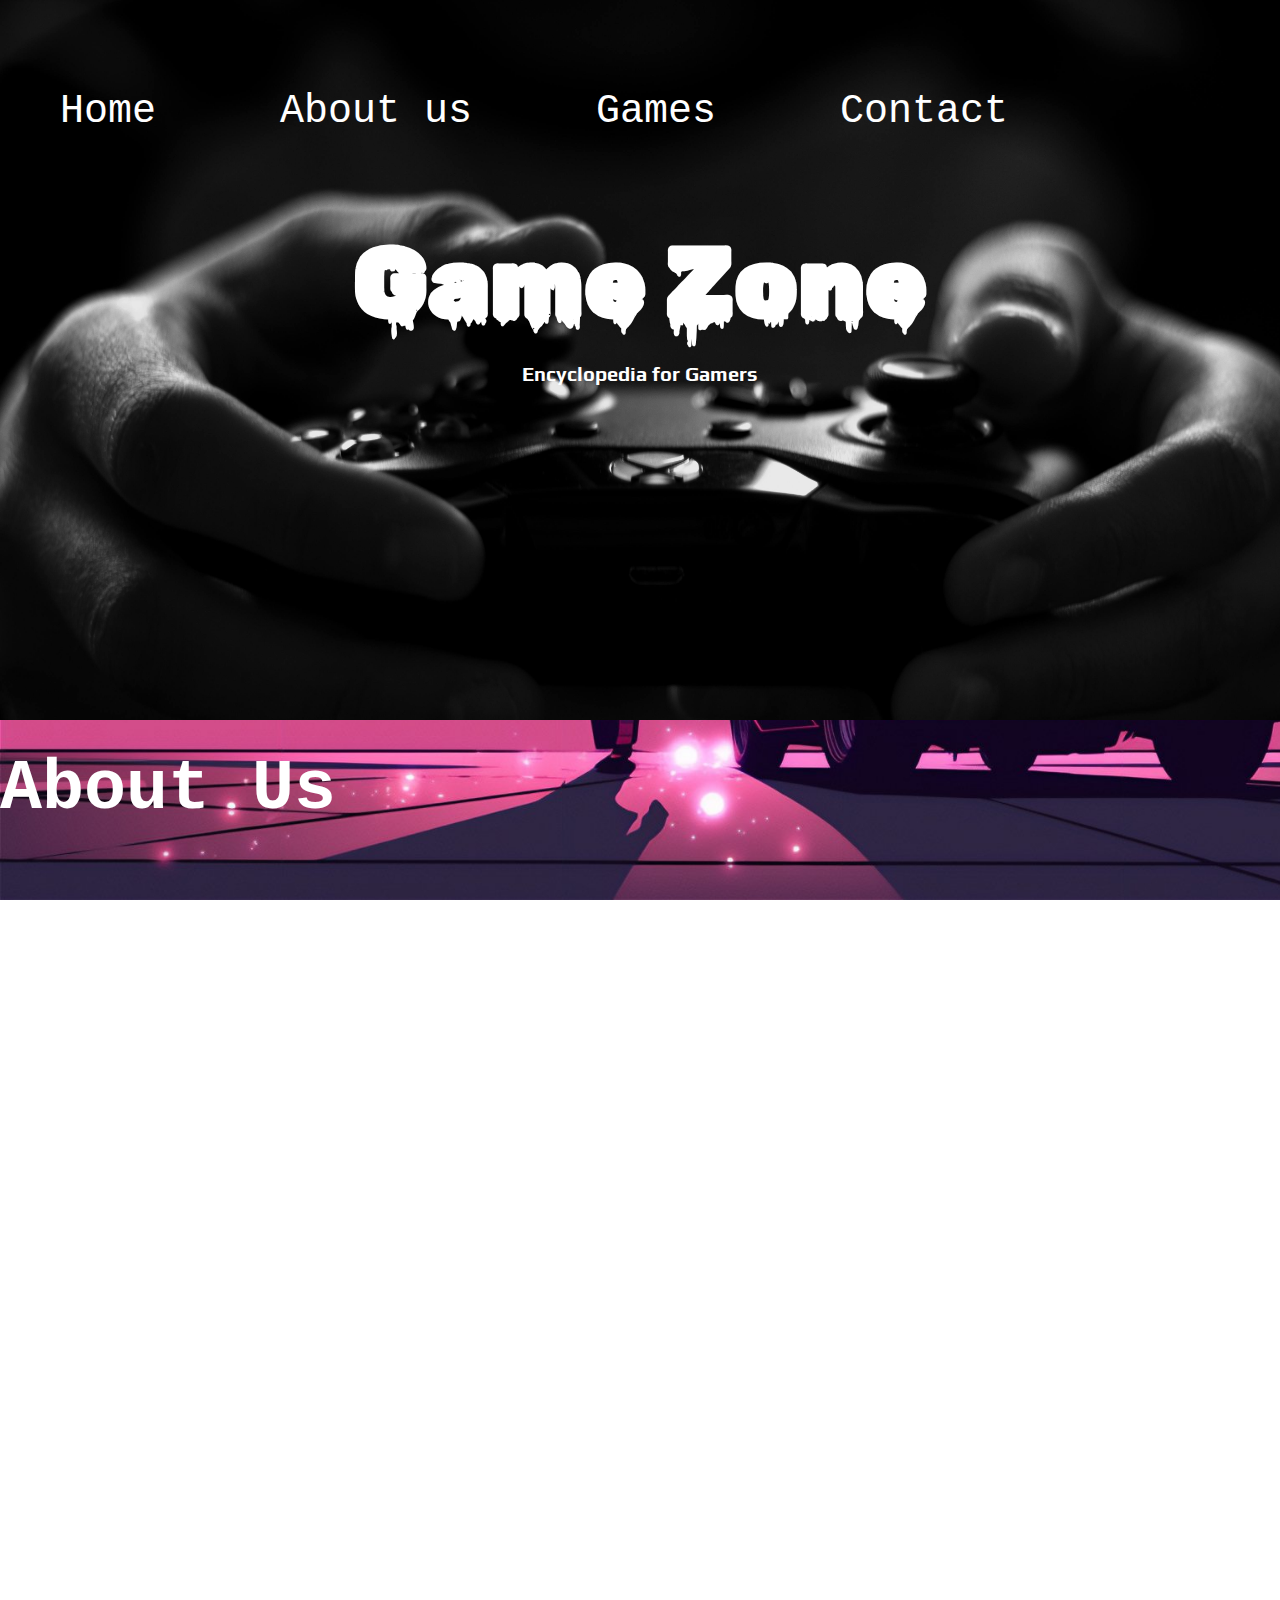
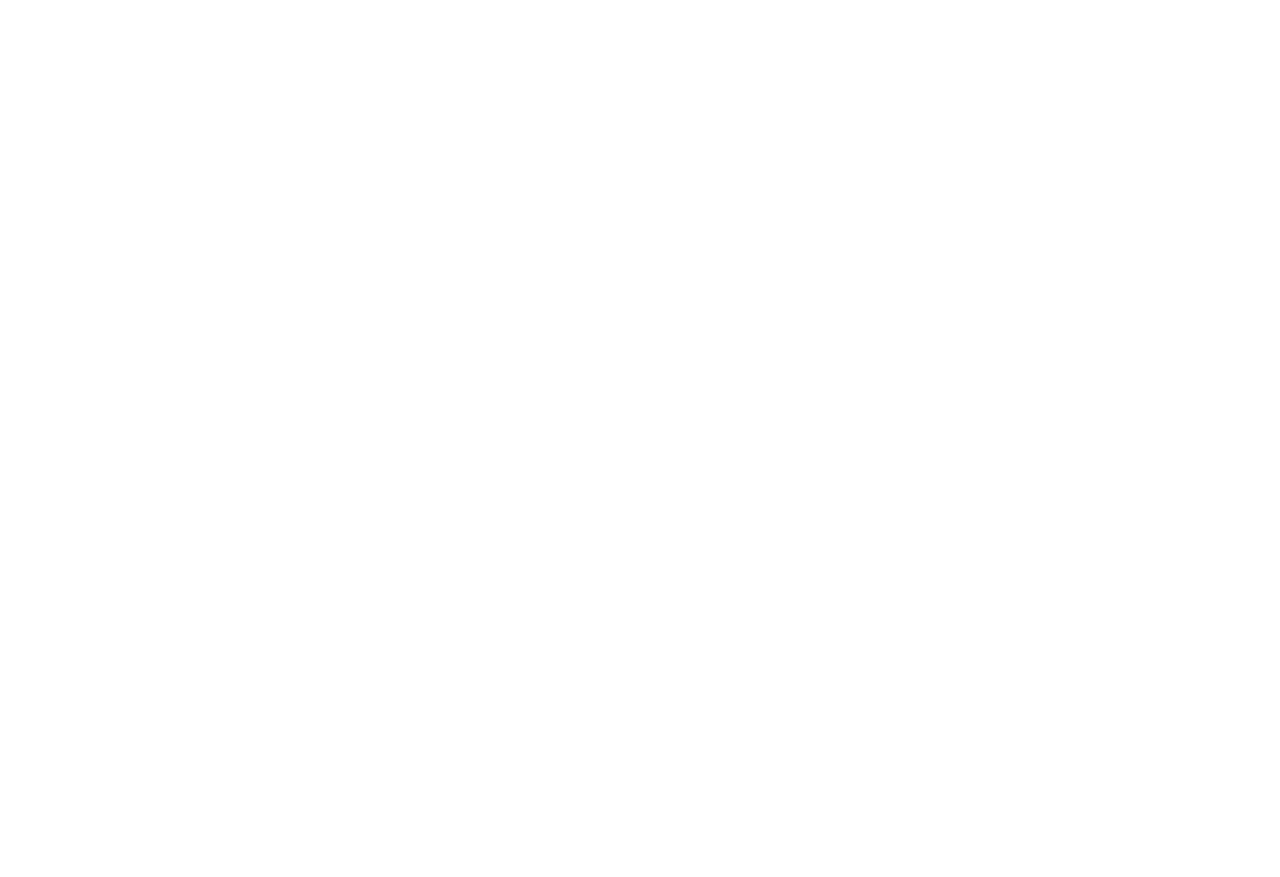
<file: index.html>
<!DOCTYPE html>
<html lang="en">
<head>
    <meta charset="UTF-8">
    <meta name="viewport" content="width=device-width, initial-scale=1.0">
    <title>Game Zone</title>
    <link rel="stylesheet" href="Homepage.css">
    <link rel="preconnect" href="https://fonts.googleapis.com">
    <link rel="preconnect" href="https://fonts.gstatic.com" crossorigin>
    <link href="https://fonts.googleapis.com/css2?family=Rubik+Wet+Paint&display=swap" rel="stylesheet">
    <link rel="preconnect" href="https://fonts.googleapis.com">
    <link rel="preconnect" href="https://fonts.gstatic.com" crossorigin>
    <link
        href="https://fonts.googleapis.com/css2?family=Roboto:ital,wght@0,100;0,300;0,400;0,500;0,700;0,900;1,100;1,300;1,400;1,500;1,700;1,900&family=Rubik+Wet+Paint&display=swap"
        rel="stylesheet">

        <link rel="preconnect" href="https://fonts.googleapis.com">
        <link rel="preconnect" href="https://fonts.gstatic.com" crossorigin>
        <link href="https://fonts.googleapis.com/css2?family=Dancing+Script:wght@400..700&family=Play:wght@400;700&display=swap"
            rel="stylesheet">
</head>
<body>
    <div class="Head">

        <nav>
            <ul>
                <li class="Home"><a href='index.html'>Home</a></li>
                <li class="About"><a href="#about">About us</a></li>
                <li class="games"> <a href="#Game-List">Games</a></li>
                <li class="Contact"><a href="#Contact">Contact</a></li>
            </ul>
        </nav>
        
        <h1 class="header">Game Zone</h1>
        <h5 class="line">Encyclopedia for Gamers</h5>
        <br><br><br>
        
    </div>

    <div class="about">
        <h1 class="aboutus" id="about">About Us</h1>
        <p class="paragraph">
            Welcome to Game Zone, your ultimate gaming encyclopedia! Game Zone is your go-to hub for everything gaming, from the
            latest releases and classic titles to in-depth character bios, walkthroughs, and strategies. Whether you're a casual
            player or a hardcore gamer, we’ve got you covered with information across genres—action, adventure, RPGs, shooters,
            simulations, and more. Our dedicated team keeps Game Zone updated with the newest insights and trends, making sure you
            stay ahead in your favorite games.
            
            Explore our detailed game profiles, where you’ll find comprehensive lore, character backgrounds, and gameplay mechanics.
            Dive into guides and tips crafted to enhance your gaming experience, whether you're looking to defeat tough bosses or
            optimize your skill builds. Plus, we feature insights into gaming history, industry news, and future releases, helping
            you connect with the evolution of gaming culture. At Game Zone, every gamer finds a place—join a community that loves to
            explore, learn, and celebrate the world of games. From nostalgic classics to next-gen blockbusters, Game Zone is here to
            level up your gaming knowledge.
        </p>
    </div>


    <div class="gameList" id="Game-List">
        <h1 class="listHead">Game List </h1>
        <ul class="games-list"> 
            <li class="one"><a href="NFS Rivals.html">Need for Speed Rivals</a></li>
            <li class="two"><a href="AC2.html">Assassin's Creed II</a></li> 
            <li class="three"><a href="GOW.html">God of War: Ragnarok</a></li> 
        </ul>


        <br><br><br><br>

        <h1 class="Contact" id="Contact">Contact Us</h1>

        <ul id="links">

            <li>
                <a href="https://www.facebook.com/avoy.sheikh/" target="_blank">Facebook</a>
            </li>

            <li>
                <a href="https://www.instagram.com/avoysheikh/" target="_blank">Instagram</a>
            </li>

            <li>
                <a href="https://www.youtube.com/" target="_blank">You Tube</a>
            </li>
            

        </ul>
        

        <br><br>
        <a href="#Top" id="top">Back to Top</a>
    </div>

</body>
</html>
</file>
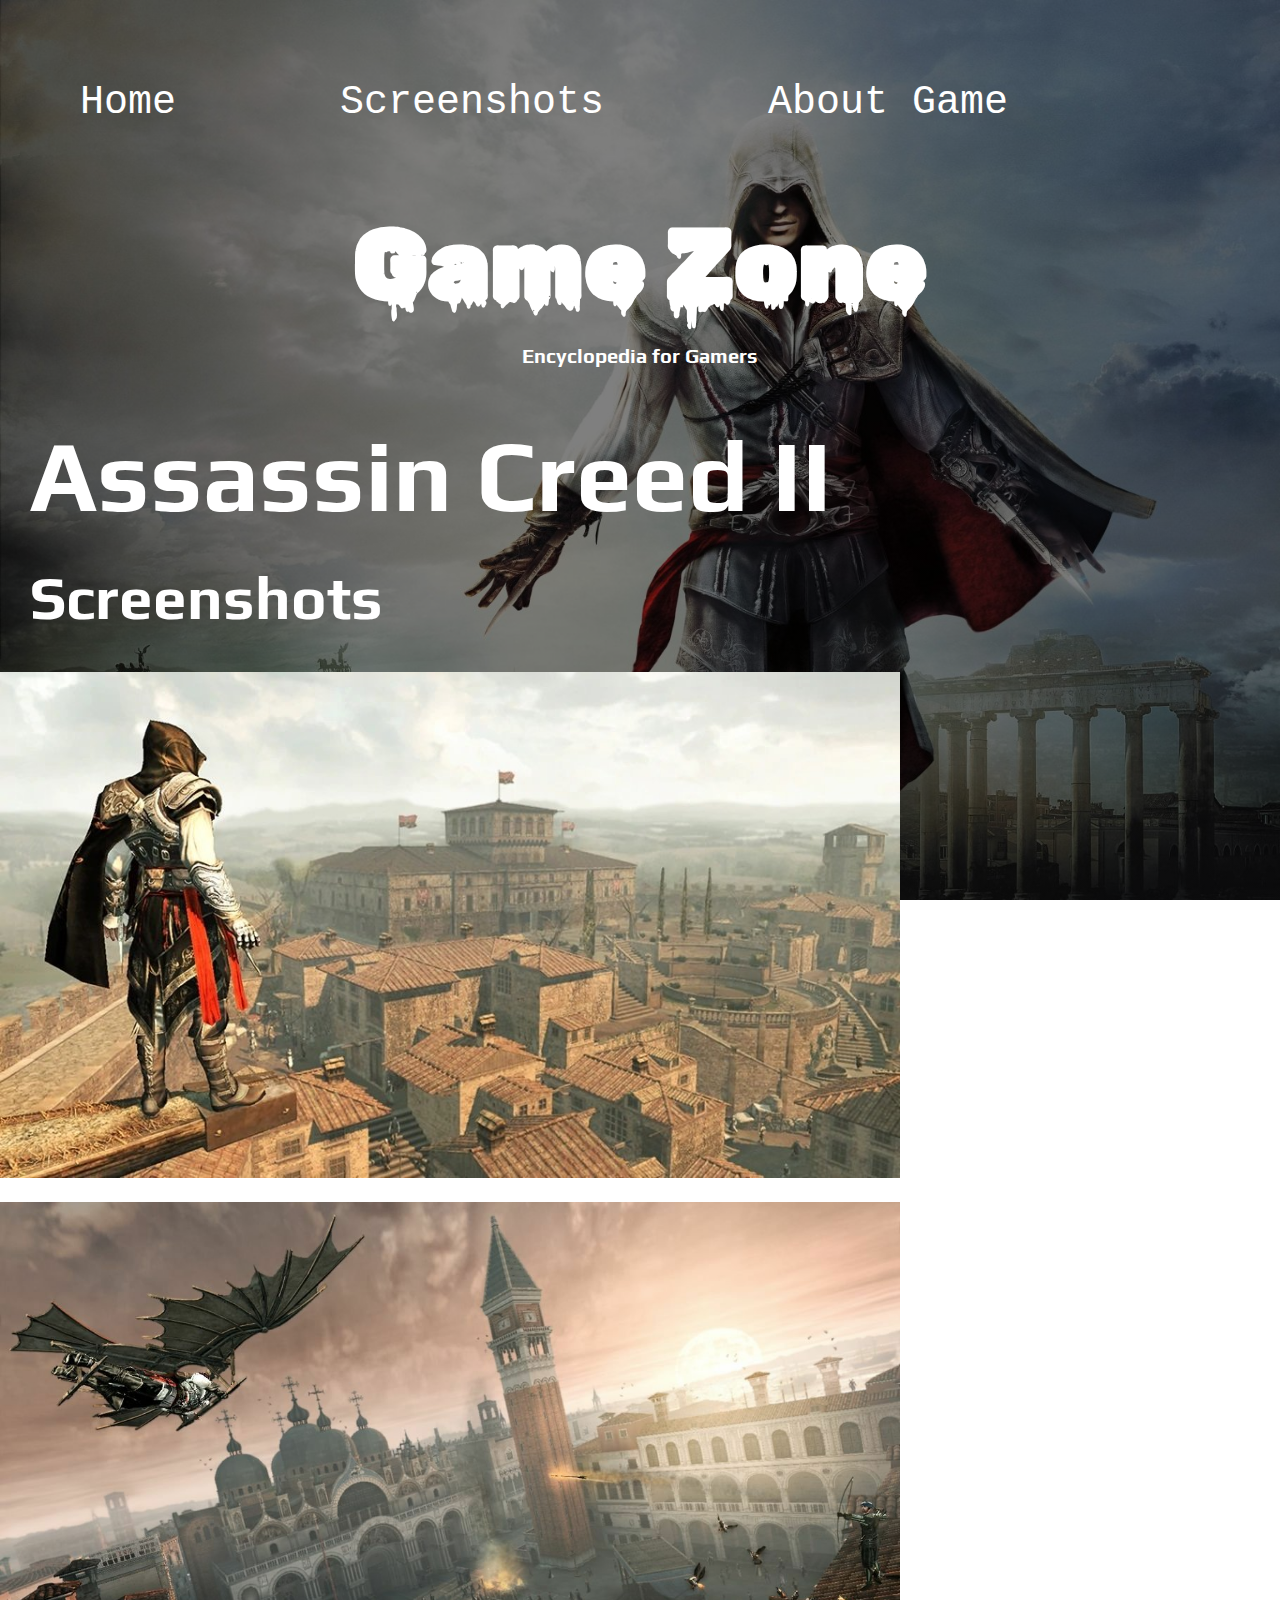
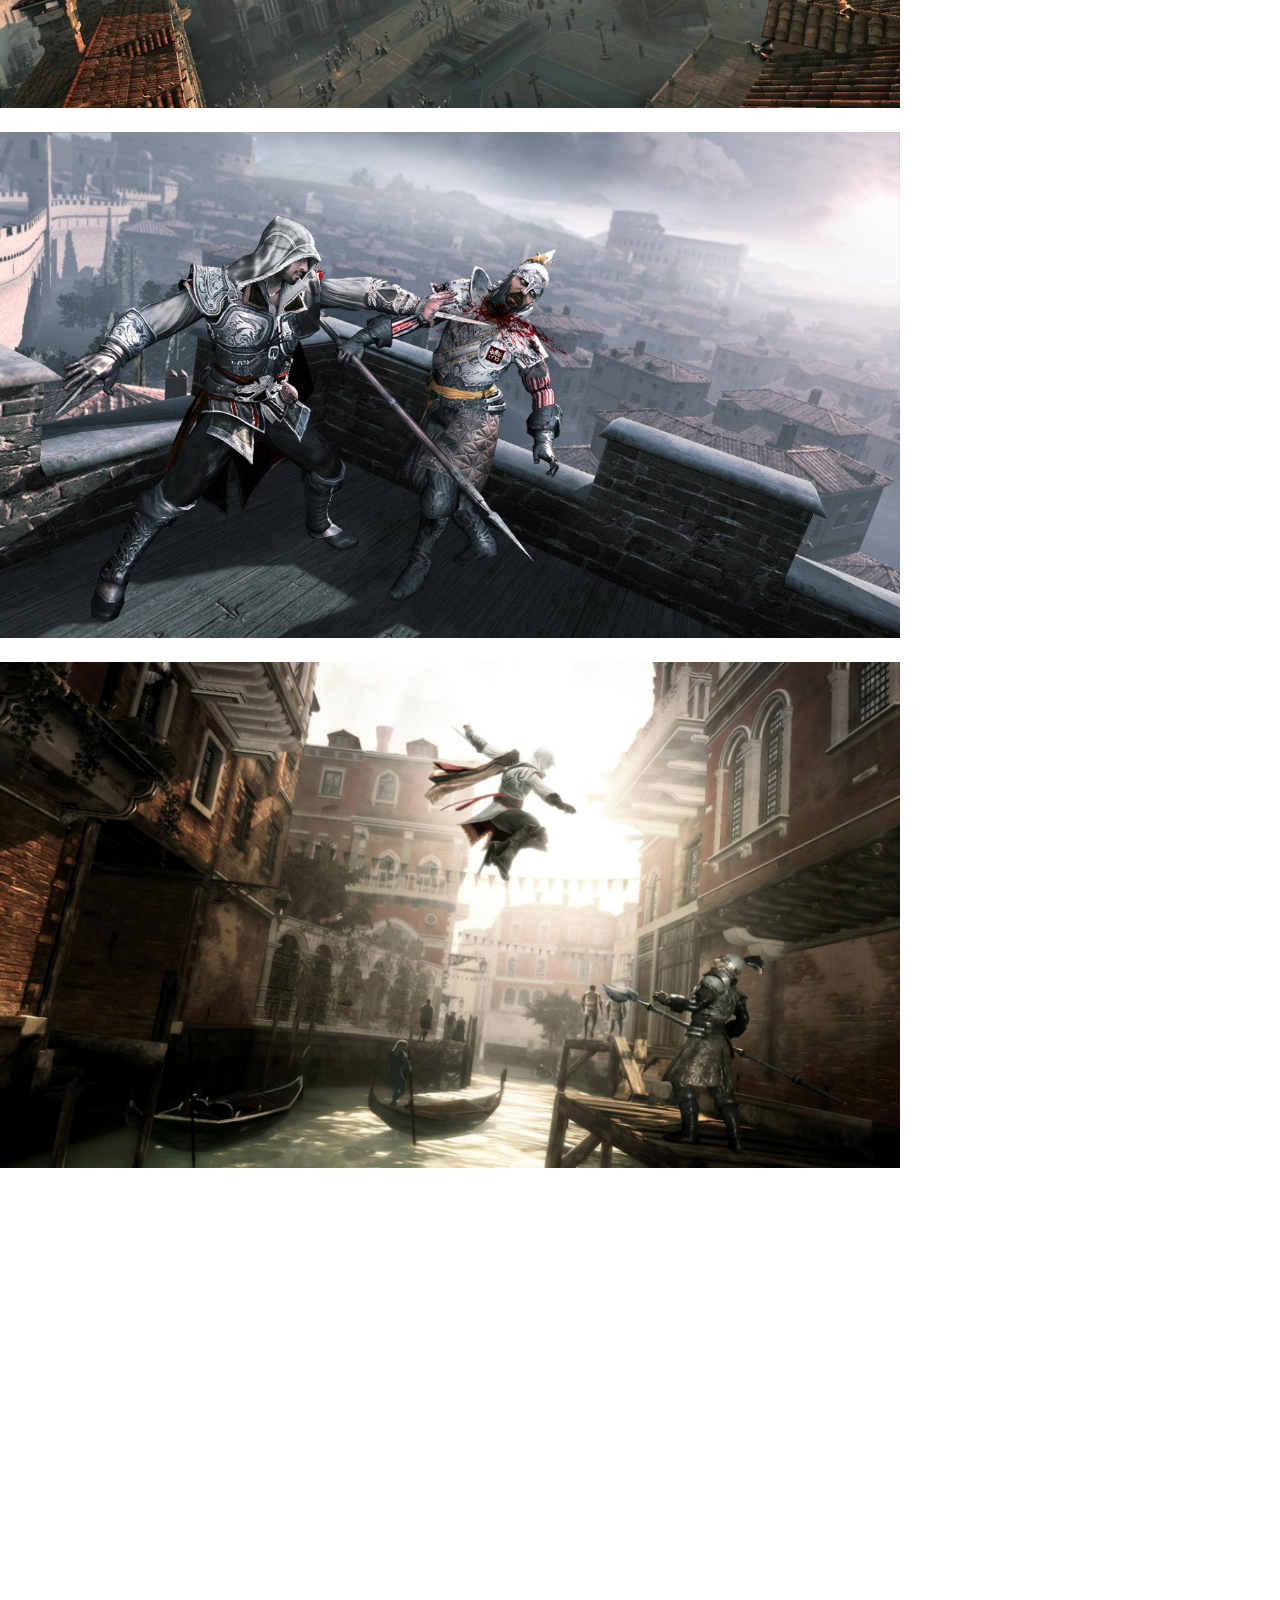
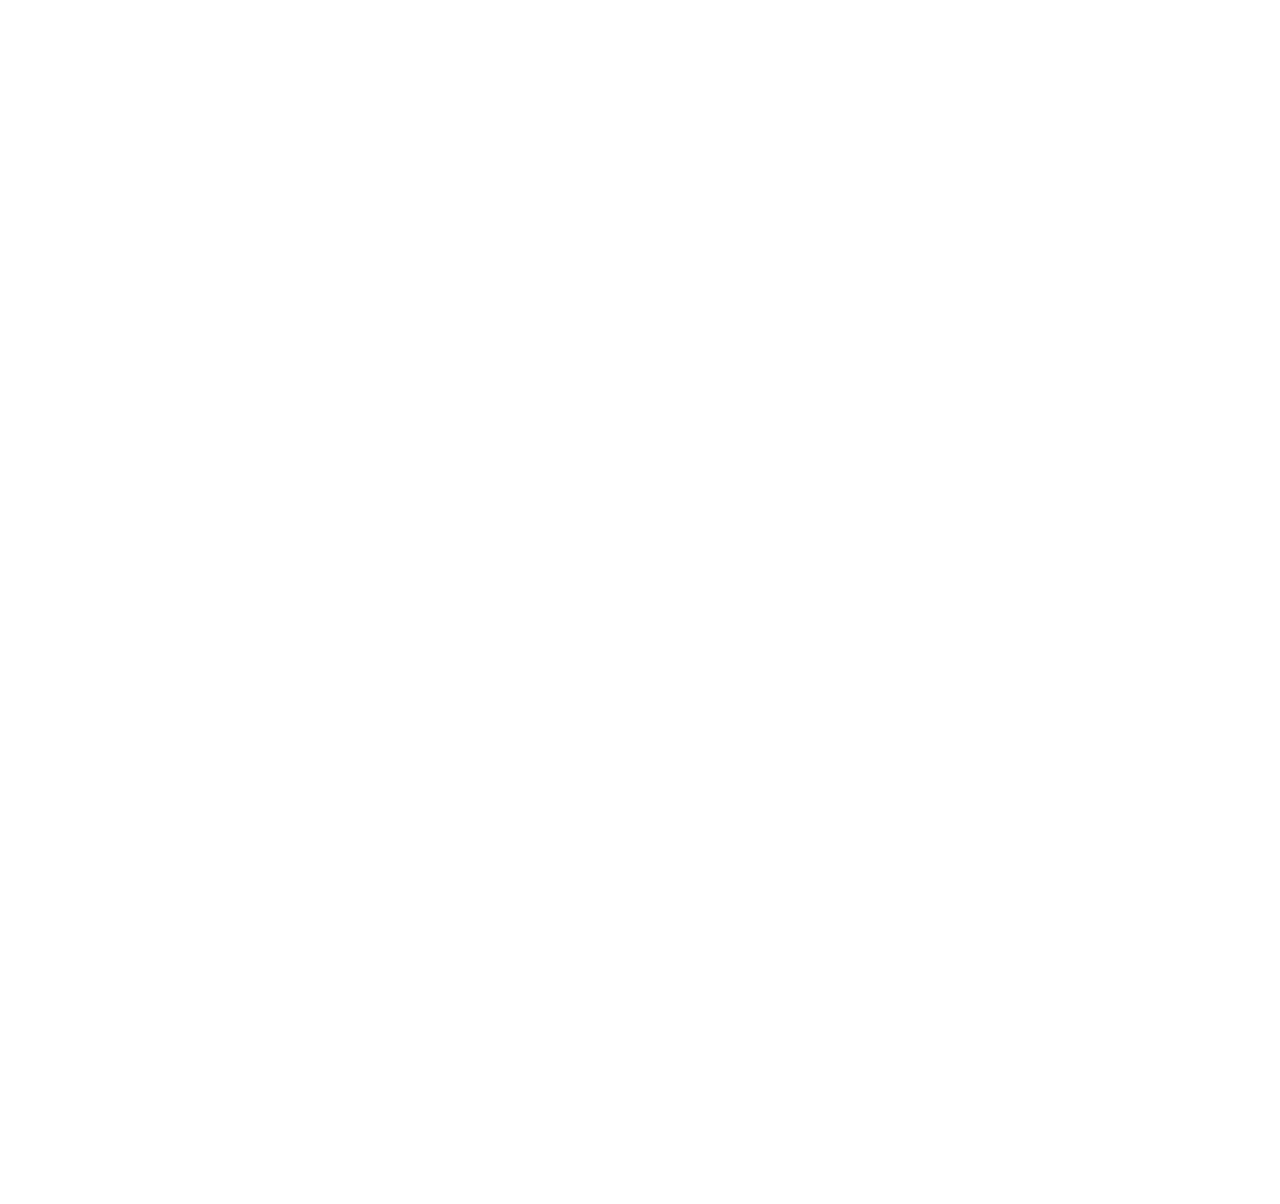
<file: AC2.html>
<!DOCTYPE html>
<html lang="en">
<head>
    <meta charset="UTF-8">
    <meta name="viewport" content="width=device-width, initial-scale=1.0">
    <title>Game Zone-Assassins Creed II</title>
    <link rel="stylesheet" href="./AC2.css">
    <link rel="preconnect" href="https://fonts.googleapis.com">
    <link rel="preconnect" href="https://fonts.gstatic.com" crossorigin>
    <link href="https://fonts.googleapis.com/css2?family=Rubik+Wet+Paint&display=swap" rel="stylesheet">
    <link rel="preconnect" href="https://fonts.googleapis.com">
    <link rel="preconnect" href="https://fonts.gstatic.com" crossorigin>
    <link
        href="https://fonts.googleapis.com/css2?family=Roboto:ital,wght@0,100;0,300;0,400;0,500;0,700;0,900;1,100;1,300;1,400;1,500;1,700;1,900&family=Rubik+Wet+Paint&display=swap"
        rel="stylesheet">
    
    <link rel="preconnect" href="https://fonts.googleapis.com">
    <link rel="preconnect" href="https://fonts.gstatic.com" crossorigin>
    <link href="https://fonts.googleapis.com/css2?family=Dancing+Script:wght@400..700&family=Play:wght@400;700&display=swap"
        rel="stylesheet">
</head>
<body>
    <div class="Main">

        <nav>
            <ul>
                <li class="Home"><a href='index.html'>Home</a></li>
                <li class="Screenshots"><a href="#ss">Screenshots</a></li>
                <li class="About"><a href="#about">About Game</a></li>
            </ul>
        </nav>

        
        <h1 class="header">Game Zone</h1>
        <h5 class="line">Encyclopedia for Gamers</h5>
    
        
    
        <h1 class="Name">Assassin Creed II</h1>
    
        <h1 class="ss" id="ss">Screenshots</h1>
        <img src="./AC 2/thumb-1920-540882.jpg" alt="one" id="one">
        <img src="./AC 2/thumb-1920-540885.jpg" alt="two" id="two">
        <img src="./AC 2/thumb-1920-540887.jpg" alt="tree" id="three">
        <img src="./AC 2/thumb-1920-502792.jpg" alt="four" id="four">
    
        <h1 class="about" id="about">About Game</h1>
        <p>
            Assassin's Creed II is an action-adventure game developed by Ubisoft Montreal and published by Ubisoft, released in
            2009. It is the second installment in the acclaimed "Assassin's Creed" franchise, blending historical narrative with
            open-world exploration and stealth mechanics.
        </p>
    
    
        <h2>Setting and World</h2>
        <p>
        The game takes place during the Italian Renaissance, featuring stunningly recreated cities like Florence, Venice, and
        Rome. Players explore these vibrant urban environments, complete with bustling markets, majestic architecture, and a
        rich historical backdrop. The game’s world is filled with dynamic elements, including day-night cycles and crowds that
        enhance the immersion.
        </p>
    
        <h2>Gameplay</h2>
        <p>
        In Assassin's Creed II, players assume the role of Ezio Auditore da Firenze, a young nobleman turned assassin seeking
        vengeance for his family's betrayal. The gameplay emphasizes stealth, parkour, and combat as players navigate the open
        world, completing missions and uncovering secrets. Ezio can engage in a variety of activities, including assassination
        contracts, races, and side quests that deepen the narrative and enrich the world.
    
        </p>
    
    
        <h2>Features</h2>
    
        <p>
            The game introduces a revamped combat system and a more fluid parkour mechanic, allowing for seamless movement across
            rooftops and through crowded streets. Players can customize Ezio’s gear, acquiring weapons, armor, and skills that
            enhance gameplay. A notable feature is the ability to recruit and train allies, who aid Ezio in his quest against the
            Templar Order. The narrative is driven by rich storytelling, with historical figures and events woven into the gameplay,
            offering players a unique blend of fiction and reality.
    
        </p>
    
    
        <h2>Graphics and Sound</h2>
    
        <p>
            Assassin's Creed II showcases stunning visuals, with highly detailed environments and character models that capture the
            essence of the Renaissance. The atmospheric sound design features an engaging score, ambient city noises, and voice
            acting that bring the characters and setting to life, enhancing the overall experience.
        </p>
    
    
        <h2>Reception</h2>
    
        <p>
        The game received widespread acclaim for its captivating story, immersive world, and improved gameplay mechanics,
        solidifying its place as a hallmark of the franchise. Critics praised its historical accuracy and the depth of its
        characters, though some noted occasional repetitive missions. Overall, Assassin's Creed II stands out as a masterful
        blend of action, exploration, and narrative, delivering an unforgettable journey through one of history's most
        fascinating eras.

        </p>

        <br><br>
        
        <div class="video">
            <iframe width="960" height="715" src="https://www.youtube.com/embed/mb7Xzl2-lr0?si=uJhuB9SIcKybcFvr" 
                title="YouTube video player" frameborder="0"
                allow="accelerometer; autoplay; clipboard-write; encrypted-media; gyroscope; picture-in-picture; web-share"
                referrerpolicy="strict-origin-when-cross-origin" allowfullscreen></iframe>
        </div>
    </div>
</body>
</html>
</file>
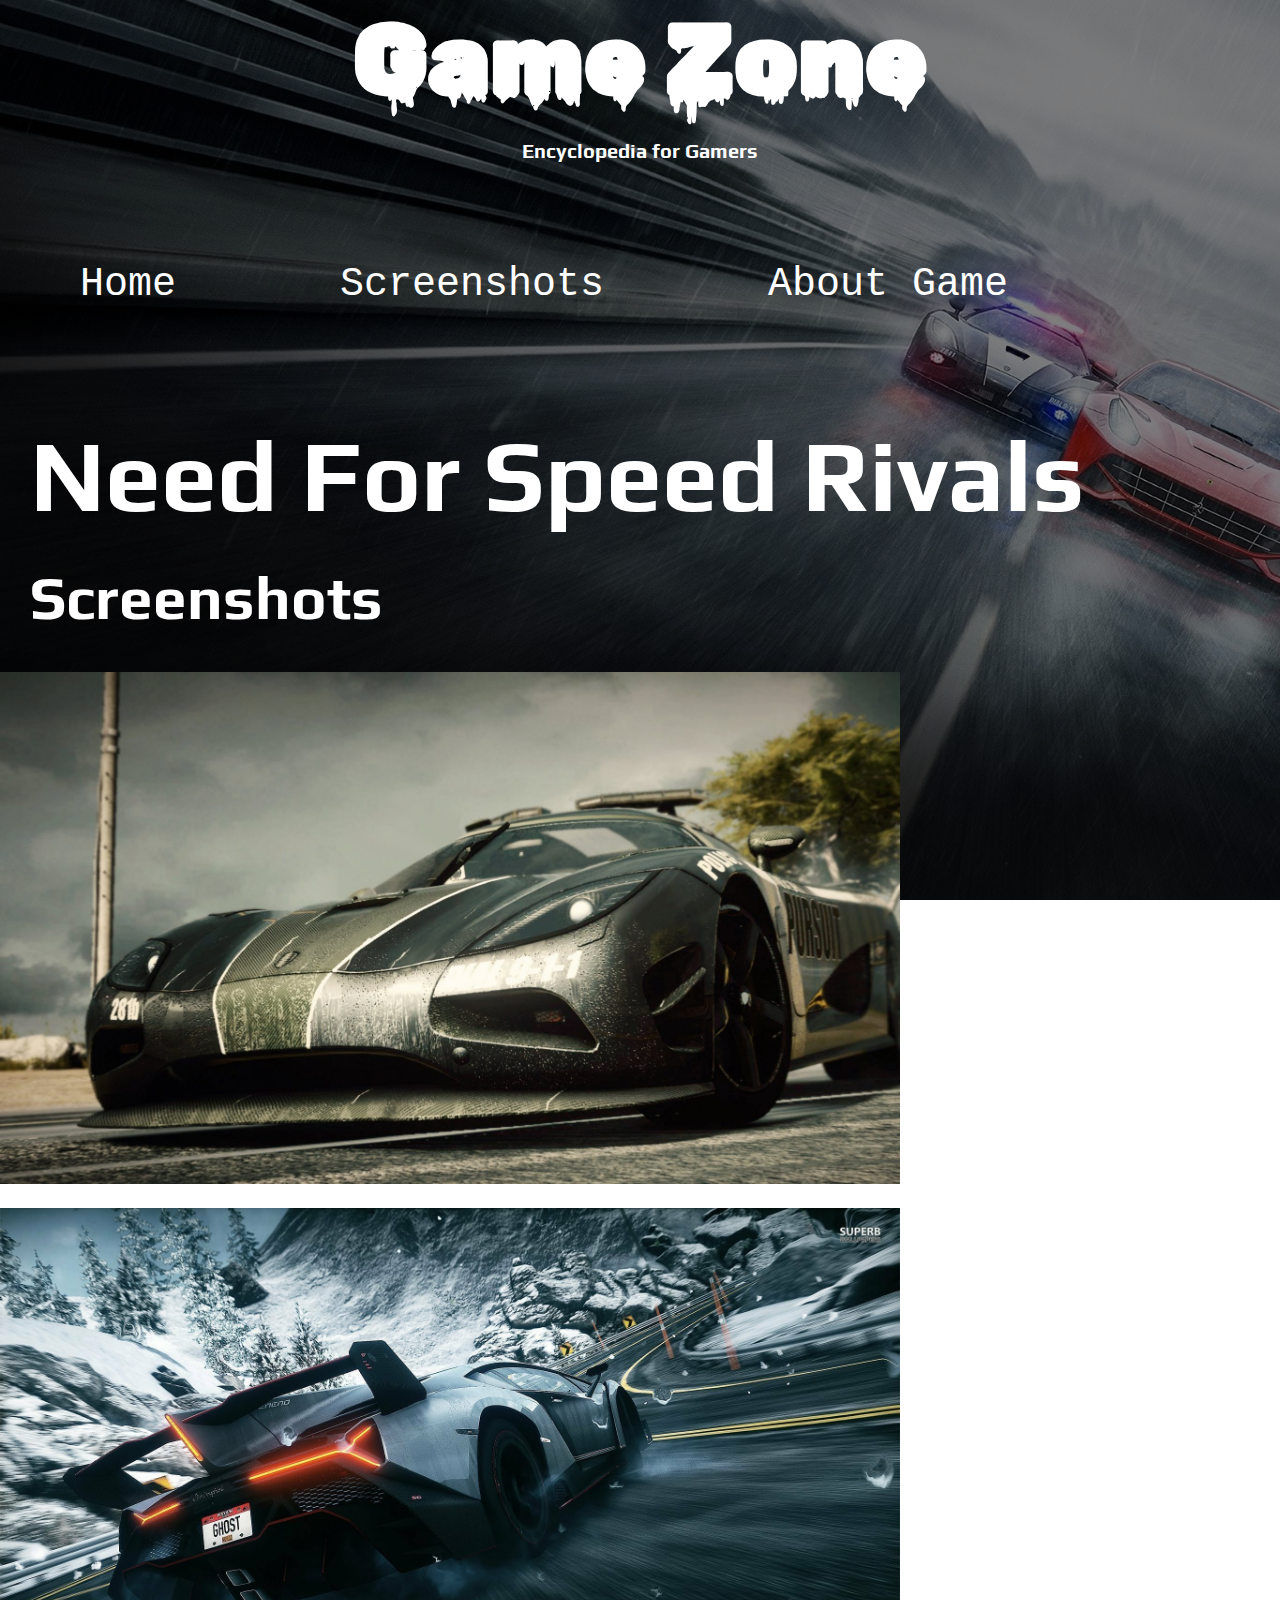
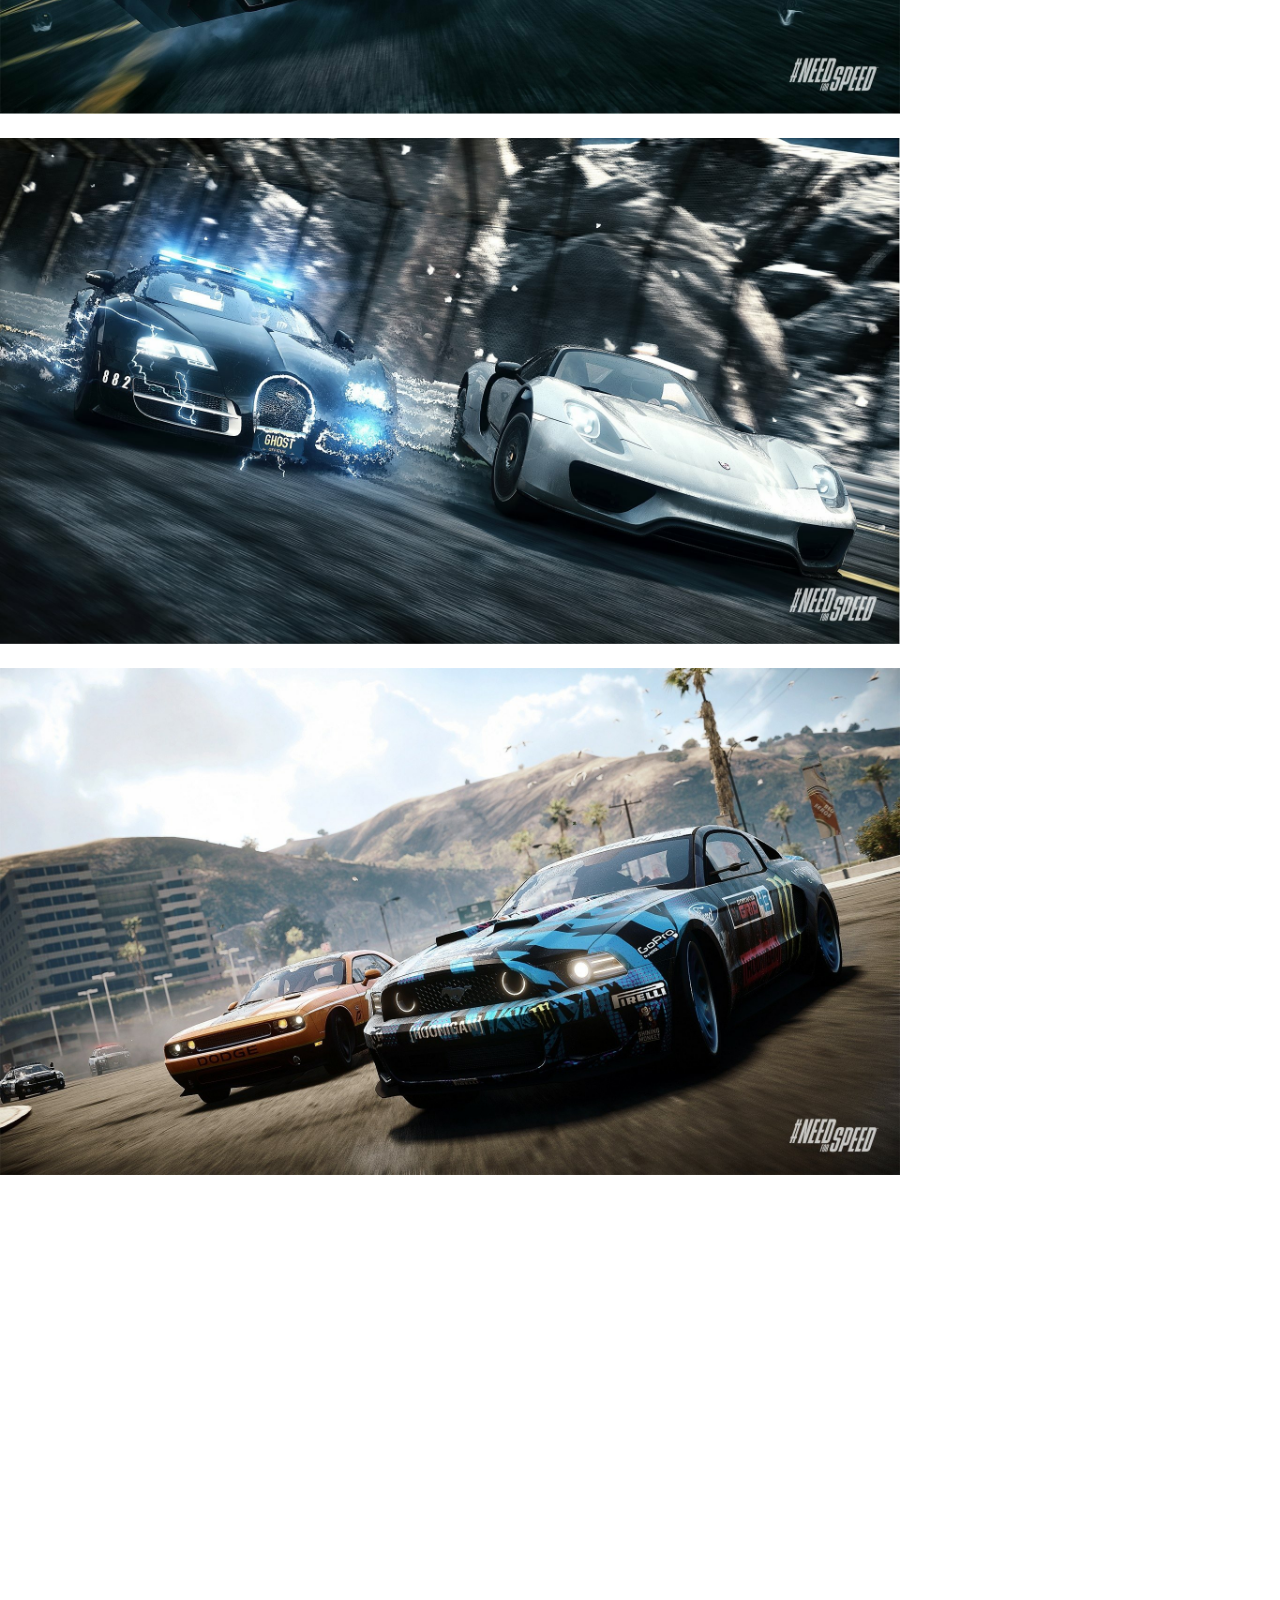
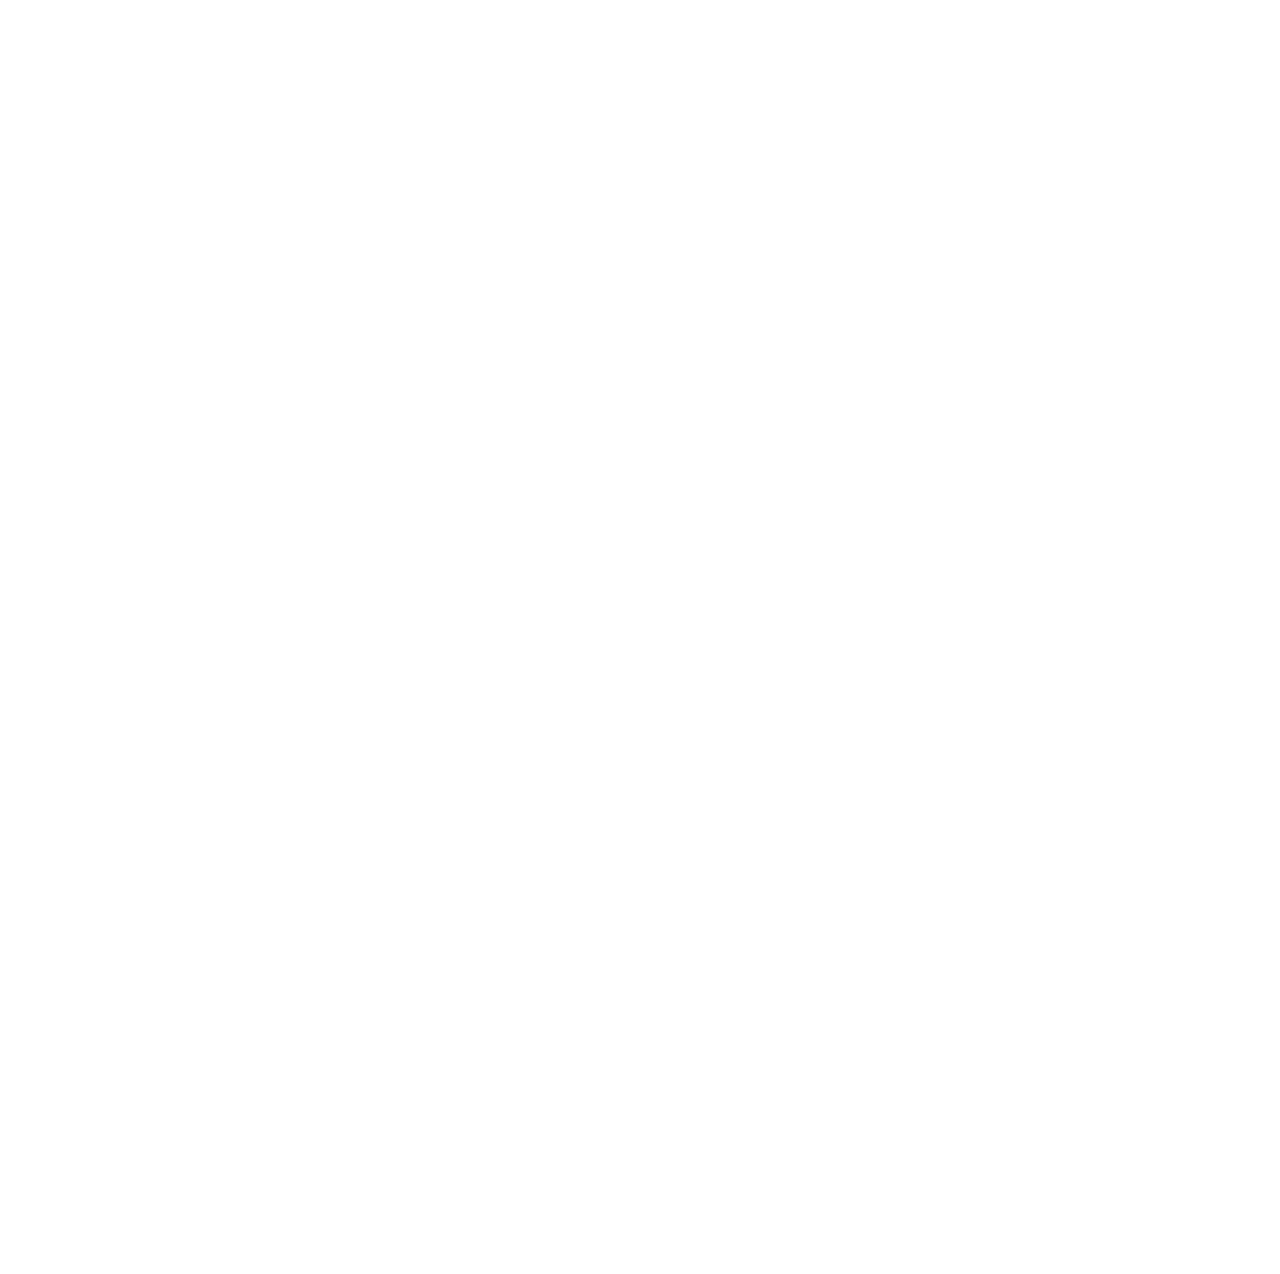
<file: NFS Rivals.html>
<!DOCTYPE html>
<html lang="en">
<head>
    <meta charset="UTF-8">
    <meta name="viewport" content="width=device-width, initial-scale=1.0">
    <title>Game Zone-NFS Rivals</title>
    <link rel="stylesheet" href="NFS Rivals.css">
    <link rel="preconnect" href="https://fonts.googleapis.com">
    <link rel="preconnect" href="https://fonts.gstatic.com" crossorigin>
    <link href="https://fonts.googleapis.com/css2?family=Rubik+Wet+Paint&display=swap" rel="stylesheet">
    <link rel="preconnect" href="https://fonts.googleapis.com">
    <link rel="preconnect" href="https://fonts.gstatic.com" crossorigin>
    <link
        href="https://fonts.googleapis.com/css2?family=Roboto:ital,wght@0,100;0,300;0,400;0,500;0,700;0,900;1,100;1,300;1,400;1,500;1,700;1,900&family=Rubik+Wet+Paint&display=swap"
        rel="stylesheet">

        <link rel="preconnect" href="https://fonts.googleapis.com">
        <link rel="preconnect" href="https://fonts.gstatic.com" crossorigin>
        <link href="https://fonts.googleapis.com/css2?family=Dancing+Script:wght@400..700&family=Play:wght@400;700&display=swap"
            rel="stylesheet">
</head>
<body>
    <div class="Main">
        <h1 class="header">Game Zone</h1>
        <h5 class="line">Encyclopedia for Gamers</h5>

        <nav>
            <ul>
                <li class="Home"><a href='index.html'>Home</a></li>
                <li class="Screenshots"><a href="#ss">Screenshots</a></li>
                <li class="About"><a href="#about">About Game</a></li>
            </ul>
        </nav>

        <h1 class="Name">Need For Speed Rivals</h1>

        <h1 class="ss" id="ss">Screenshots</h1>
        <img src="./NFS Rivals/thumb-1920-410922.jpg" alt="one" id="one">
        <img src="./NFS Rivals/thumb-1920-481002.jpg" alt="two" id="two">
        <img src="./NFS Rivals/thumb-1920-482910.jpg" alt="tree" id="three">
        <img src="./NFS Rivals/thumb-1920-452788.jpg" alt="four" id="four">

        <h1 class="about" id="about">About Game</h1>
            <p>
            "Need for Speed Rivals" is an open-world racing game developed by Ghost Games and published by Electronic Arts, released
            in 2013. It’s part of the long-running "Need for Speed" franchise and features a mix of high-speed street racing and
            intense police chases.
            </p>


            <h2>Setting and World</h2>
            <p>
            The game is set in a fictional representation of Redview County, an expansive open-world environment featuring diverse
            landscapes, from urban areas to scenic countryside. The world is dynamic, with changing weather conditions and day-night
            cycles, enhancing the immersive experience.
            </p>

            <h2>Gameplay</h2>
            <p>
            Need for Speed Rivals" offers players the choice between two main roles: racer and cop. Each role provides distinct
            gameplay experiences and objectives:
            <br><br>
            Racers aim to outpace their opponents, evade the police, and complete various events such as races, time trials, and
            more. They can customize their cars extensively, focusing on performance and aesthetics.
            
            Cops work to intercept racers, using a variety of tactics and specialized equipment, such as spike strips and
            helicopters. Their goal is to take down racers and maintain order on the streets.

            </p>


            <h2>Features</h2>

            <p>
            "Need for Speed Rivals" features an innovative All-Drive System that allows players to seamlessly transition between
            single-player and multiplayer modes, creating a shared world where racers and cops can encounter each other without
            lobby waits. Players can customize their vehicles with upgrades and visual modifications for a personalized racing
            experience. Both racers and cops have progression trees that unlock new cars, upgrades, and abilities as they complete
            events and challenges. The game encourages social interaction by letting players see their friends' activities and
            engage in races or pursuits together. A variety of events, from high-stakes races to intense cop chases, require
            different strategies and skills, enhancing the overall gameplay experience.
            
            </p>


            <h2>Graphics and Sound</h2>

            <p>
            The game boasts impressive graphics with a focus on realistic car models and environments. The sound design complements
            the experience with thrilling engine sounds, police sirens, and a dynamic soundtrack that enhances the racing
            atmosphere.
            </p>


            <h2>Reception</h2>

            <p>
            "Need for Speed Rivals" received generally positive reviews for its exhilarating gameplay, stunning visuals, and the
            engaging open-world experience, though some criticism was directed at its story and AI behavior. It appeals to fans of
            racing games and those looking for a mix of competitive and cooperative gameplay.
            
            Overall, "Need for Speed Rivals" captures the excitement of illegal street racing and police chases, offering a
            thrilling experience for both racers and law enforcers in a richly detailed world.
            </p>

            <br><br>

            <div class="video">
                <iframe width="960" height="715" src="https://www.youtube.com/embed/OtVBPV2yR6Y?si=ih843UeZLqkV7LH0"
                    title="YouTube video player" frameborder="0"
                    allow="accelerometer; autoplay; clipboard-write; encrypted-media; gyroscope; picture-in-picture; web-share"
                    referrerpolicy="strict-origin-when-cross-origin" allowfullscreen></iframe>



                    
            </div>
            



    </div>
</body>
</html>
</file>
<file: Homepage.css>
*{
    margin: 0;
    padding: 0;
    box-sizing: border-box;
}

.Head{
   min-height: 80vh;
   background: url(./pexels-lanophotography-194511.jpg);
   background-size: cover;
   background-attachment: fixed;
   
}

.header{
    color: white;
    text-align: center;
    font-family: "Rubik Wet Paint", system-ui;
    font-size: 100px;
    
}
.line{
    color: white;
    font-size: 20px;
    text-align: center;
    font-family: "Play",sans-serif;
    padding: 20px;
}

nav ul li{
    text-align: center;
    display: inline-block;
    font-size: 20px;
    padding: 50px;
    margin: 10px;
    font-size: 30px;
    
}

nav a{
    font-size: 40px;
    color: white;
    text-decoration: none;
    font-family: monospace;
}

.intro{
    color: white;
    font-size: 40px;
    padding: 30px;
    margin: 30px solid white;
}

.about{
    min-height: 80vh;
    background: url(./thumb-1920-1343294.jpg);
    background-size: cover;
    background-attachment: fixed;
}

.paragraph{
    font-size: 20px;
    color: white;
    padding: 10px;
    margin-top: 500px;
    text-align: center;
    font-family: cursive;
}
.aboutus{
    padding-top: 30px;
    color: white;
    font-size: 70px;
    font-family: monospace;
}

.gameList{
    min-height: 80vh;
        background: url(./pexels-tombrand-1637438.jpg);
        background-size: cover;
        background-attachment: fixed;
}

.listHead{
    padding-top: 30px;
    padding-bottom: 70px;
    color: white;
    font-size: 90px;
    font-family: monospace;
}

.games-list {
    color: white;
    list-style-type: disc ;
    padding-left: 40px;

}

.games-list li{
    font-size: 25px;
    color: white;
    margin-bottom:10px ;
}

.games-list li a{
    color: white;
    text-decoration: none;
    font-family: "Roboto", sans-serif;
}
.Contact{
    color: white;
    padding-top: 30px;
    padding-bottom: 70px;
    font-size: 90px;
}




/* Contact Section Styling */
#links {
    list-style-type: none;
    /* Removes bullets */
    padding-left: 0;
}

#links li {
    margin: 20px 0;
    /* Adds vertical space between links */
}

#links a {
    color: white;
    text-decoration: none;
    font-size: 30px;
    display: block;
    padding: 10px;
    font-family: "Roboto", sans-serif;
}

#links a:hover {
    color: white;
}

#top {
    color: white;
    font-size: 20px;
    display: block;
    text-align: right;
    padding: 20px;
}


/* Responsive styling with media queries */

/* Extra large screens (1200px and up) */
@media (max-width: 1200px) {
    .header {
        font-size: 80px;
        /* Reduce font size */
    }

    .listHead,
    .Contact {
        font-size: 70px;
    }

    nav a {
        font-size: 30px;
    }
}

/* Large screens (992px and up) */
@media (max-width: 992px) {
    .header {
        font-size: 70px;
        /* Further reduce font size */
    }

    .line {
        font-size: 18px;
    }

    .aboutus,
    .listHead,
    .Contact {
        font-size: 60px;
    }

    nav a {
        font-size: 25px;
    }

    nav ul li {
        padding: 30px;
        /* Adjust padding */
    }
}

/* Medium screens (768px and up) */
@media (max-width: 768px) {
    .header {
        font-size: 60px;
    }

    .line {
        font-size: 16px;
    }

    .aboutus,
    .listHead,
    .Contact {
        font-size: 50px;
    }

    .games-list li {
        font-size: 20px;
        /* Reduce game list item font size */
    }

    .paragraph {
        font-size: 18px;
    }

    nav a {
        font-size: 20px;
    }

    nav ul li {
        padding: 20px;
    }
}

/* Small screens (576px and up) */
@media (max-width: 576px) {
    .header {
        font-size: 50px;
        /* Further reduce font size */
    }

    .line,
    .games-list li,
    #top {
        font-size: 14px;
        /* Reduce general text font size */
    }

    .aboutus,
    .listHead,
    .Contact {
        font-size: 40px;
    }

    .paragraph {
        font-size: 16px;
        padding: 5px;
    }

    nav ul {
        display: flex;
        flex-direction: column;
        /* Stack nav links vertically */
        align-items: center;
    }

    nav ul li {
        padding: 10px;
    }

    nav a {
        font-size: 18px;
    }

    #links a {
        font-size: 20px;
    }
}
</file>
<file: AC2.css>
* {
    margin: 0;
    padding: 0;
    box-sizing: border-box;
}

.Main {
    background: linear-gradient(rgba(0, 0, 0, 0.5), rgba(0, 0, 0, 0.5)), url("./AC 2/thumb-1920-738982.jpg");
    background-size: cover;
    background-attachment: fixed;

}

.header {
    color: White;
    text-align: center;
    font-family: "Rubik Wet Paint", system-ui;
    font-size: 100px;

}

.line {
    color: white;
    font-size: 20px;
    text-align: center;
    font-family: "Play", sans-serif;
    padding: 20px;

}

nav ul li {
    text-align: center;
    display: inline-block;
    font-size: 20px;
    padding: 50px;
    margin: 30px;
    font-size: 30px;
}

nav a {
    font-size: 40px;
    color: white;
    text-decoration: none;
    font-family: monospace;
}

.Name {
    color: white;
    font-family: "Play", sans-serif;
    font-size: 100px;
    margin: 30px;

}

.ss {
    color: white;
    font-family: "Play", sans-serif;
    font-size: 60px;
    margin: 30px;

}

#one {
    width: 900px;
    display: flex;
    display: inline-block;
    margin: 10px 0;
}

#two {
    width: 900px;
    display: inline-block;
    margin: 10px 0;
}

#three {
    width: 900px;
    display: inline-block;
    margin: 10px 0;
}

#four {
    width: 900px;
    display: inline-block;
    margin: 10px 0;
}


.about {
    color: white;
    font-family: "Play", sans-serif;
    font-size: 60px;
    margin: 30px;
}

p {
    color: white;
    font-size: large;
    padding: 10px 0px;
}

h2 {
    color: white;
    font-family: "Play", sans-serif;
    font-size: xx-large;
    margin: 10px;
}

.video {
    display: flex;
    justify-content: center;
    align-items: center;
}



/* Responsive Styles for Smaller Screens */
@media (max-width: 768px) {

    /* Adjust header size */
    .header {
        font-size: 60px;
    }

    /* Adjust line text size */
    .line {
        font-size: 16px;
        padding: 10px;
    }

    /* Adjust navigation links */
    nav ul li {
        padding: 20px;
        margin: 10px;
        font-size: 24px;
    }

    nav a {
        font-size: 30px;
    }

    /* Adjust game name */
    .Name {
        font-size: 60px;
        margin: 20px;
    }

    /* Adjust screenshots title */
    .ss {
        font-size: 40px;
        margin: 20px;
    }

    /* Scale down images */
    #one,
    #two,
    #three,
    #four {
        width: 100%;
    }

    /* Adjust about title */
    .about {
        font-size: 40px;
    }

    /* Adjust paragraph font size */
    p {
        font-size: medium;
    }

    /* Scale down video */
    .video iframe {
        width: 100%;
        height: auto;
    }
}
</file>
<file: NFS Rivals.css>
* {
    margin: 0;
    padding: 0;
    box-sizing: border-box;
}

.Main {
    background: linear-gradient(rgba(0,0,0,0.5),rgba(0,0,0,0.5)), url("./NFS Rivals/thumb-1920-414194.jpg");
    background-size: cover;
    background-attachment: fixed;

}

.header {
    color: White;
    text-align: center;
    font-family: "Rubik Wet Paint", system-ui;
    font-size: 100px;

}

.line {
    color: white;
    font-size: 20px;
    text-align: center;
    font-family: "Play", sans-serif;
    padding: 20px;
    
}

nav ul li {
    text-align: center;
    display: inline-block;
    font-size: 20px;
    padding: 50px;
    margin: 30px;
    font-size: 30px;
}

nav a {
    font-size: 40px;
    color: white;
    text-decoration: none;
    font-family: monospace;
}

.Name {
    color: white;
    font-family: "Play", sans-serif;
    font-size: 100px;
    margin: 30px;

}

.ss {
    color: white;
    font-family: "Play", sans-serif;
    font-size: 60px;
    margin: 30px;

}

#one{
    width: 900px;
    display: flex;
    display: inline-block;
    margin: 10px 0;
}
#two {
    width: 900px;
    display: inline-block;
    margin: 10px 0;
}

#three {
    width: 900px;
    display: inline-block;
    margin: 10px 0;
}

#four {
    width: 900px;
    display: inline-block;
    margin: 10px 0;
}


.about{
    color: white;
    font-family: "Play", sans-serif;
    font-size: 60px;
    margin: 30px;
}

p{
    color: white;
    font-size: large;
    padding: 10px 0px;
}

h2{
    color: white;
    font-family: "Play", sans-serif;
    font-size: xx-large;
    margin: 10px;
}

.video{
    display: flex;
    justify-content: center;
    align-items: center;
}


/* Responsive Styles for Smaller Screens */
@media (max-width: 768px) {

    /* Adjust header size */
    .header {
        font-size: 60px;
    }

    /* Adjust line text size */
    .line {
        font-size: 16px;
        padding: 10px;
    }

    /* Adjust navigation links */
    nav ul li {
        padding: 20px;
        margin: 10px;
        font-size: 24px;
    }

    nav a {
        font-size: 30px;
    }

    /* Adjust game name */
    .Name {
        font-size: 60px;
        margin: 20px;
    }

    /* Adjust screenshots title */
    .ss {
        font-size: 40px;
        margin: 20px;
    }

    /* Scale down images */
    #one,
    #two,
    #three,
    #four {
        width: 100%;
    }

    /* Adjust about title */
    .about {
        font-size: 40px;
    }

    /* Adjust paragraph font size */
    p {
        font-size: medium;
    }

    /* Scale down video */
    .video iframe {
        width: 100%;
        height: auto;
    }
}
</file>
